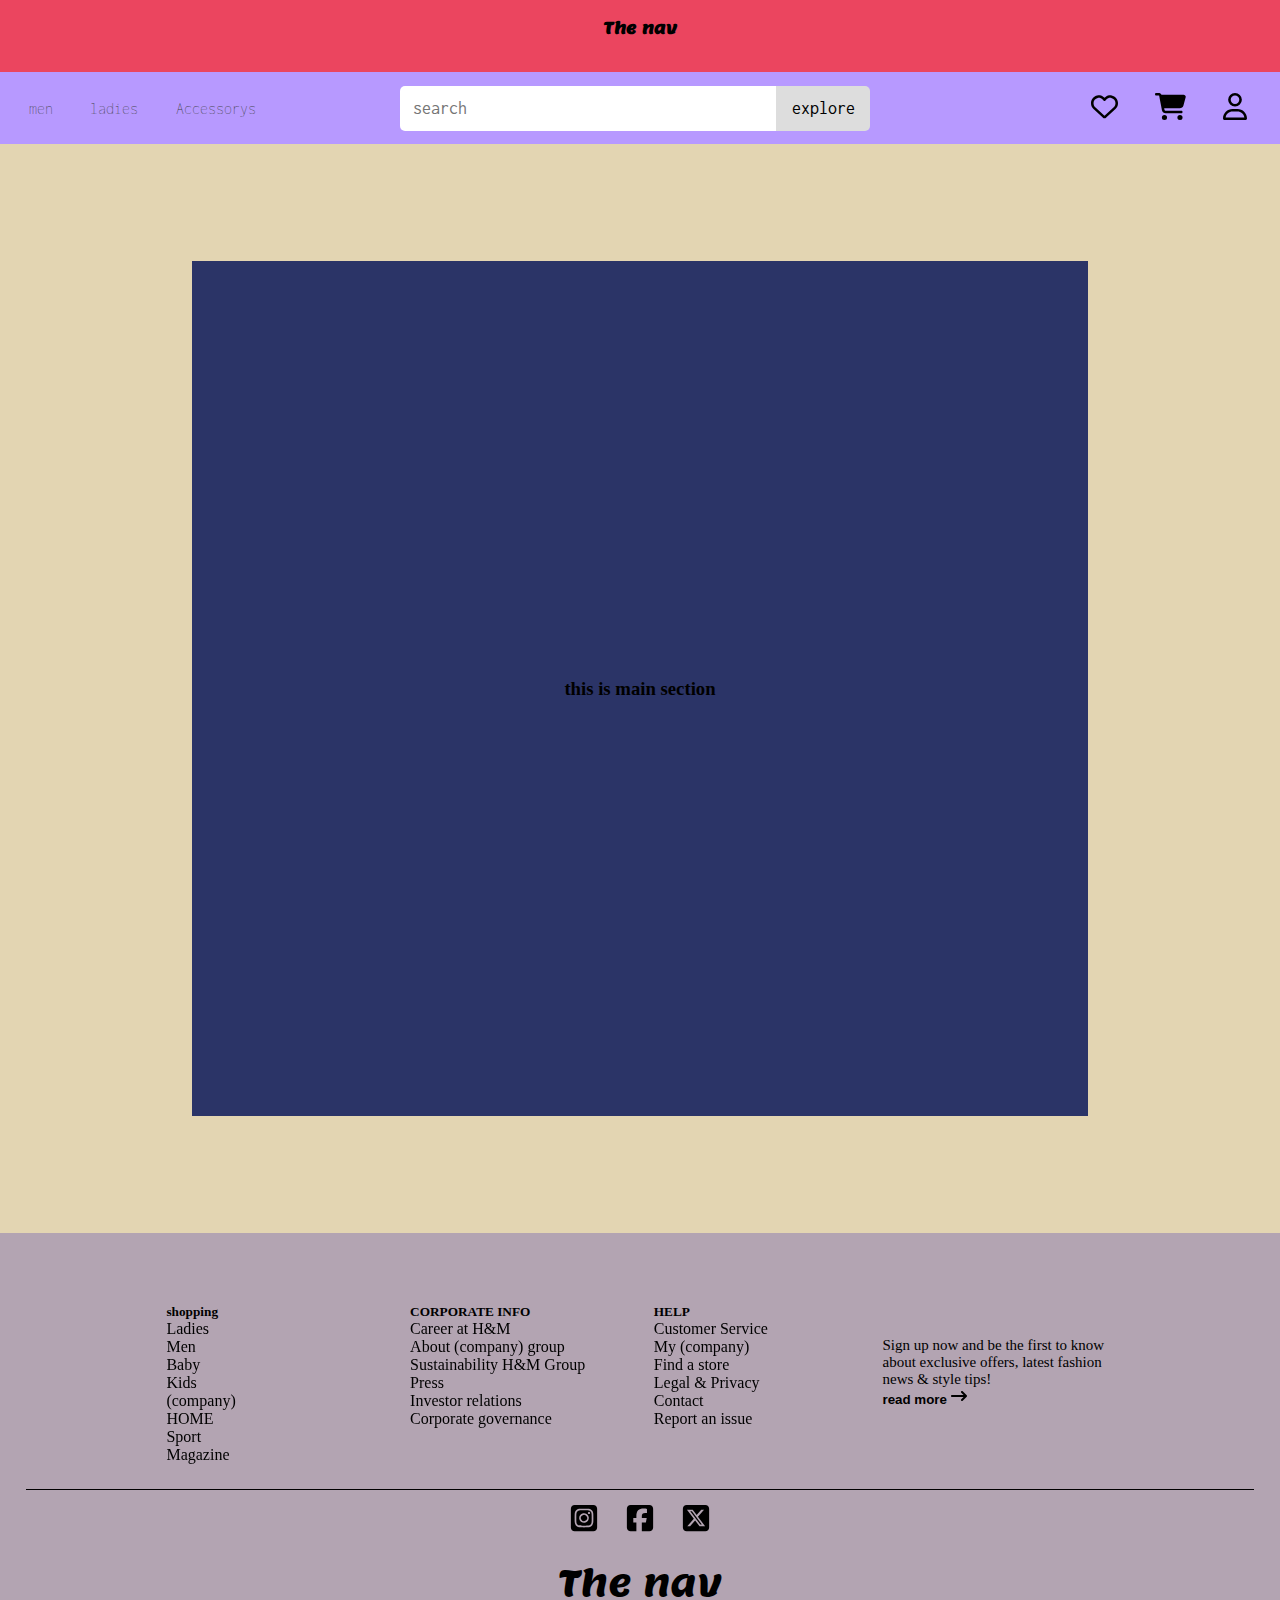
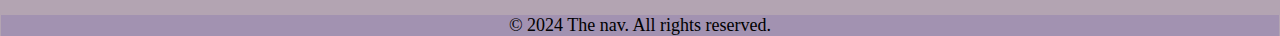
<file: index.html>
<!DOCTYPE html>
<html lang="en">
  <head>
    <meta charset="UTF-8" />

    <meta name="viewport" content="width=device-width, initial-scale=1.0" />
    <link rel="preconnect" href="https://fonts.googleapis.com" />
    <link rel="preconnect" href="https://fonts.gstatic.com" crossorigin />
    <link rel="preconnect" href="https://fonts.googleapis.com" />
    <link rel="preconnect" href="https://fonts.gstatic.com" crossorigin />
    <link
      href="https://fonts.googleapis.com/css2?family=Inconsolata:wght@800&display=swap"
      rel="stylesheet"
    />
    <link
      href="https://fonts.googleapis.com/css2?family=Lemon&display=swap"
      rel="stylesheet"
    />

    <link
      href="https://cdn.jsdelivr.net/npm/bootstrap@5.3.2/dist/css/bootstrap.min.css"
      rel="stylesheet"
      integrity="sha384-T3c6CoIi6uLrA9TneNEoa7RxnatzjcDSCmG1MXxSR1GAsXEV/Dwwykc2MPK8M2HN"
      crossorigin="anonymous"
    />
    <link rel="stylesheet" href="style.css" />

    <title>Home</title>
  </head>
  <body>
    <!-- navbar  -->
    <div class="logo">
      <h4><a href="index.html">The nav</a></h4>
    </div>

    <nav>
      <div class="burger">
        <div class="line1"></div>
        <div class="line2"></div>
        <div class="line3"></div>
      </div>
      <ul class="navlinks">
        <li class="category"><a href="men_section.html">men</a></li>
        <li class="category"><a href="ladies_section.html">ladies</a></li>
        <li class="category"><a href="kids_section.html">Accessorys</a></li>
      </ul>
      <div class="searchdiv">
        <input type="text" class="search-box" placeholder="search" />
        <button class="search-btn">
          <span> explore </span>
          <img src="./images/magnifying-glass-solid.svg" alt="" />
        </button>
      </div>
      <ul class="userlinks">
        <li class="user-opt">
          <a href="favourite.html"
            ><img src="./images/heart-regular.svg" alt=""
          /></a>
        </li>
        <li class="user-opt">
          <a href="cart.html"
            ><img src="./images/cart-shopping-solid.svg" alt=""
          /></a>
        </li>
        <li class="user-opt">
          <a href="profile.html"
            ><img src="./images/user-regular.svg" alt=""
          /></a>
        </li>
      </ul>
    </nav>
    <!-- navbar Ended  -->

    <!-- content -->
    <div class="content">
      <div class="panel"><h3>this is main section</h3></div>
    </div>

    <!-- end of content -->

    <!-- footer -->
    <footer>
      <div class="footlinks">
        <ul>
          <h5>shopping</h5>
          <li>Ladies</li>
          <li>Men</li>
          <li>Baby</li>
          <li>Kids</li>
          <li>(company)</li>
          <li>HOME</li>
          <li>Sport</li>
          <li>Magazine</li>
        </ul>
        <ul>
          <h5>CORPORATE INFO</h5>
          <li>Career at H&M</li>
          <li>About (company) group</li>
          <li>Sustainability H&M Group</li>
          <li>Press</li>
          <li>Investor relations</li>
          <li>Corporate governance</li>
        </ul>
        <ul>
          <h5>HELP</h5>
          <li>Customer Service</li>
          <li>My (company)</li>
          <li>Find a store</li>
          <li>Legal & Privacy</li>
          <li>Contact</li>
          <li>Report an issue</li>
        </ul>
        <section>
          Sign up now and be the first to know about exclusive offers, latest
          fashion news & style tips!
          <br />
          <button>
            <a href="#"
              >read more <img src="./images/arrow-right-long-solid.svg" alt=""
            /></a>
          </button>
        </section>
      </div>
      <hr />
      <div class="footsociallinks">
        <a href="#"><img src="./images/square-instagram.svg" /></a>
        <a href="#"><img src="./images/square-facebook.svg" /></a>
        <a href="#"><img src="./images/square-x-twitter.svg" /></a>
      </div>
      <div class="footlogo">
        <!-- <img src="./images/logo.svg" alt="" /> -->
        <a href="#"> The nav </a>
      </div>
      <div class="footcopyright">© 2024 The nav. All rights reserved.</div>
    </footer>
    <!-- end of footer -->
    <script type="module" src="global_functions.js"></script>
    <script type="module" src="script.js"></script>
  </body>
</html>
</file>
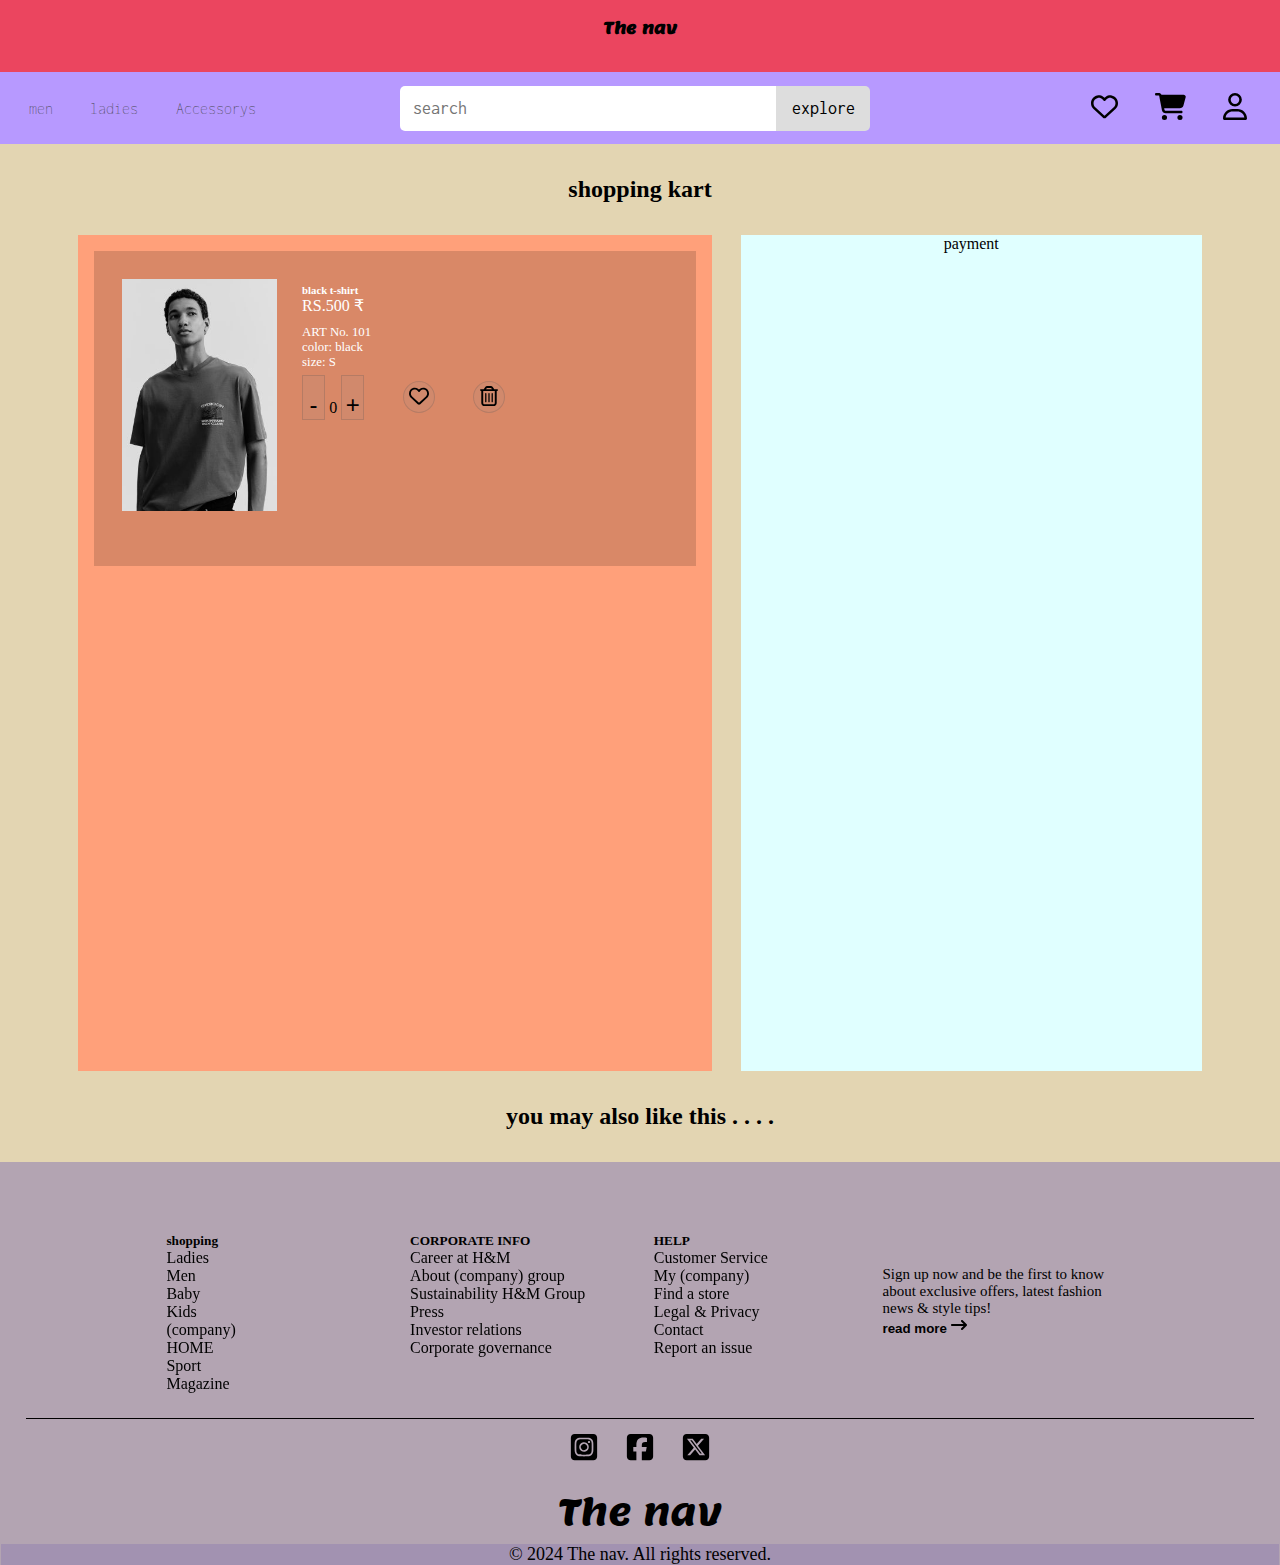
<file: cart.html>
<!DOCTYPE html>
<html lang="en">
  <head>
    <meta charset="UTF-8" />

    <meta name="viewport" content="width=device-width, initial-scale=1.0" />
    <link rel="preconnect" href="https://fonts.googleapis.com" />
    <link rel="preconnect" href="https://fonts.gstatic.com" crossorigin />
    <link rel="preconnect" href="https://fonts.googleapis.com" />
    <link rel="preconnect" href="https://fonts.gstatic.com" crossorigin />
    <link
      href="https://fonts.googleapis.com/css2?family=Inconsolata:wght@800&display=swap"
      rel="stylesheet"
    />
    <link
      href="https://fonts.googleapis.com/css2?family=Lemon&display=swap"
      rel="stylesheet"
    />

    <link
      href="https://cdn.jsdelivr.net/npm/bootstrap@5.3.2/dist/css/bootstrap.min.css"
      rel="stylesheet"
      integrity="sha384-T3c6CoIi6uLrA9TneNEoa7RxnatzjcDSCmG1MXxSR1GAsXEV/Dwwykc2MPK8M2HN"
      crossorigin="anonymous"
    />
    <link rel="stylesheet" href="style.css" />

    <title>cart</title>
  </head>
  <body>
    <!-- navbar  -->
    <div class="logo">
      <h4><a href="index.html">The nav</a></h4>
    </div>

    <nav>
      <div class="burger">
        <div class="line1"></div>
        <div class="line2"></div>
        <div class="line3"></div>
      </div>
      <ul class="navlinks">
        <li class="category"><a href="men_section.html">men</a></li>
        <li class="category"><a href="ladies_section.html">ladies</a></li>
        <li class="category"><a href="kids_section.html">Accessorys</a></li>
      </ul>
      <div class="searchdiv">
        <input type="text" class="search-box" placeholder="search" />
        <button class="search-btn">
          <span> explore </span>
          <img src="./images/magnifying-glass-solid.svg" alt="" />
        </button>
      </div>
      <ul class="userlinks">
        <li class="user-opt">
          <a href="favourite.html"
            ><img src="./images/heart-regular.svg" alt=""
          /></a>
        </li>
        <li class="user-opt">
          <a href="cart.html"
            ><img src="./images/cart-shopping-solid.svg" alt=""
          /></a>
        </li>
        <li class="user-opt">
          <a href="profile.html"
            ><img src="./images/user-regular.svg" alt=""
          /></a>
        </li>
      </ul>
    </nav>
    <!-- navbar Ended  -->

    <!-- content -->
    <div class="checkout-content">
      <h2>shopping kart</h2>
      <div class="checkout">
        <div class="checkout-items">
          <div class="cart-item">
            <div class="cart-item-img">
              <img src="./images/hmgoepprod.jpeg" alt="" />
            </div>
            <div class="cart-item-text">
              <h6>black t-shirt</h6>

              <span class="item-price">RS.500 &#8377;</span>
              <ul class="item-desc">
                <li>ART No. 101</li>
                <li>color: black</li>
                <li>size: S</li>
              </ul>
              <div class="add-remove-btn">
                <div class="quantity">
                  <button class="qunt+">-</button>
                  <span>0</span>
                  <button class="qunt-">+</button>
                </div>
                <div class="cart-item-remove">
                  <button>
                    <img src="./images/heart-regular.svg" alt="" />
                  </button>
                </div>
                <div class="cart-item-remove">
                  <button>
                    <img src="./images/trash-can-regular.svg" alt="" />
                  </button>
                </div>
              </div>
            </div>
          </div>
        </div>
        <div class="checkout-payment">payment</div>
      </div>
      <div class="recommend-items">
        <h2>you may also like this . . . .</h2>
      </div>
    </div>

    <!-- end of content -->

    <!-- footer -->
    <footer>
      <div class="footlinks">
        <ul>
          <h5>shopping</h5>
          <li>Ladies</li>
          <li>Men</li>
          <li>Baby</li>
          <li>Kids</li>
          <li>(company)</li>
          <li>HOME</li>
          <li>Sport</li>
          <li>Magazine</li>
        </ul>
        <ul>
          <h5>CORPORATE INFO</h5>
          <li>Career at H&M</li>
          <li>About (company) group</li>
          <li>Sustainability H&M Group</li>
          <li>Press</li>
          <li>Investor relations</li>
          <li>Corporate governance</li>
        </ul>
        <ul>
          <h5>HELP</h5>
          <li>Customer Service</li>
          <li>My (company)</li>
          <li>Find a store</li>
          <li>Legal & Privacy</li>
          <li>Contact</li>
          <li>Report an issue</li>
        </ul>
        <section>
          Sign up now and be the first to know about exclusive offers, latest
          fashion news & style tips!
          <br />
          <button>
            <a href="#"
              >read more <img src="./images/arrow-right-long-solid.svg" alt=""
            /></a>
          </button>
        </section>
      </div>
      <hr />
      <div class="footsociallinks">
        <a href="#"><img src="./images/square-instagram.svg" /></a>
        <a href="#"><img src="./images/square-facebook.svg" /></a>
        <a href="#"><img src="./images/square-x-twitter.svg" /></a>
      </div>
      <div class="footlogo">
        <!-- <img src="./images/logo.svg" alt="" /> -->
        <a href="#"> The nav </a>
      </div>
      <div class="footcopyright">© 2024 The nav. All rights reserved.</div>
    </footer>
    <!-- end of footer -->
    <script type="module" src="global_functions.js"></script>
    <script type="module" src="script.js"></script>
  </body>
</html>
</file>
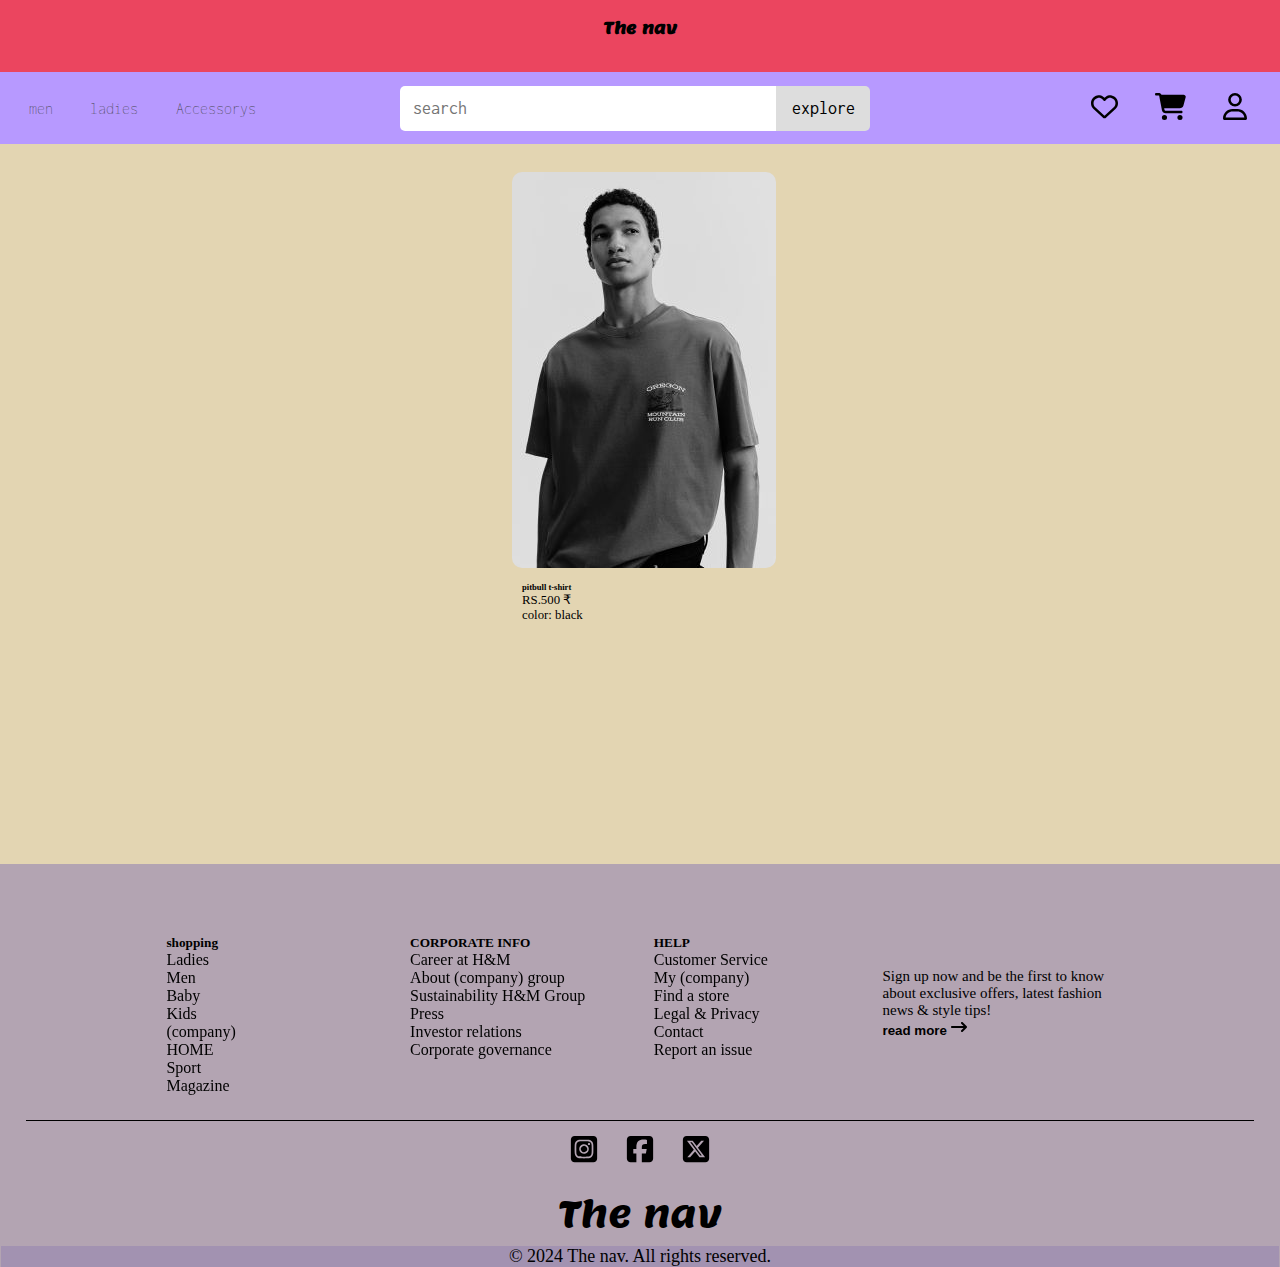
<file: favourite.html>
<!DOCTYPE html>
<html lang="en">
  <head>
    <meta charset="UTF-8" />
    <meta name="viewport" content="width=device-width, initial-scale=1.0" />
    <link rel="preconnect" href="https://fonts.googleapis.com" />
    <link rel="preconnect" href="https://fonts.gstatic.com" crossorigin />
    <link
      href="https://fonts.googleapis.com/css2?family=Inconsolata:wght@800&display=swap"
      rel="stylesheet"
    />
    <link
      href="https://fonts.googleapis.com/css2?family=Lemon&display=swap"
      rel="stylesheet"
    />
    <link
      href="https://fonts.googleapis.com/css2?family=Kanit:wght@200&display=swap"
      rel="stylesheet"
    />

    <link
      href="https://cdn.jsdelivr.net/npm/bootstrap@5.3.2/dist/css/bootstrap.min.css"
      rel="stylesheet"
      integrity="sha384-T3c6CoIi6uLrA9TneNEoa7RxnatzjcDSCmG1MXxSR1GAsXEV/Dwwykc2MPK8M2HN"
      crossorigin="anonymous"
    />
    <link rel="stylesheet" href="style.css" />

    <title>favourite</title>
  </head>
  <body>
    <!-- navbar  -->
    <div class="logo">
      <h4><a href="index.html">The nav</a></h4>
    </div>

    <nav>
      <div class="burger">
        <div class="line1"></div>
        <div class="line2"></div>
        <div class="line3"></div>
      </div>
      <ul class="navlinks">
        <li class="category"><a href="men_section.html">men</a></li>
        <li class="category"><a href="ladies_section.html">ladies</a></li>
        <li class="category"><a href="kids_section.html">Accessorys</a></li>
      </ul>
      <div class="searchdiv">
        <input type="text" class="search-box" placeholder="search" />
        <button class="search-btn">
          <span> explore </span>
          <img src="./images/magnifying-glass-solid.svg" alt="" />
        </button>
      </div>
      <ul class="userlinks">
        <li class="user-opt">
          <a href="favourite.html"
            ><img src="./images/heart-regular.svg" alt=""
          /></a>
        </li>
        <li class="user-opt">
          <a href="cart.html"
            ><img src="./images/cart-shopping-solid.svg" alt=""
          /></a>
        </li>
        <li class="user-opt">
          <a href="profile.html"
            ><img src="./images/user-regular.svg" alt=""
          /></a>
        </li>
      </ul>
    </nav>
    <!-- navbar Ended  -->

    <!-- content -->
    <div class="item-container">
      <div class="item">
        <div class="item-img">
          <img src="./images/hmgoepprod.jpeg" alt="" />
        </div>
        <div class="item-text">
          <h6>pitbull t-shirt</h6>
          <p>
            RS.500 &#8377;
            <br />
            color: black
          </p>
          <button class="add-cart">add to cart</button>
        </div>
      </div>
    </div>
    <!-- end of content -->

    <!-- footer -->
    <footer>
      <div class="footlinks">
        <ul>
          <h5>shopping</h5>
          <li>Ladies</li>
          <li>Men</li>
          <li>Baby</li>
          <li>Kids</li>
          <li>(company)</li>
          <li>HOME</li>
          <li>Sport</li>
          <li>Magazine</li>
        </ul>
        <ul>
          <h5>CORPORATE INFO</h5>
          <li>Career at H&M</li>
          <li>About (company) group</li>
          <li>Sustainability H&M Group</li>
          <li>Press</li>
          <li>Investor relations</li>
          <li>Corporate governance</li>
        </ul>
        <ul>
          <h5>HELP</h5>
          <li>Customer Service</li>
          <li>My (company)</li>
          <li>Find a store</li>
          <li>Legal & Privacy</li>
          <li>Contact</li>
          <li>Report an issue</li>
        </ul>
        <section>
          Sign up now and be the first to know about exclusive offers, latest
          fashion news & style tips!
          <br />
          <button>
            <a href="#"
              >read more <img src="./images/arrow-right-long-solid.svg" alt=""
            /></a>
          </button>
        </section>
      </div>
      <hr />
      <div class="footsociallinks">
        <a href="#"><img src="./images/square-instagram.svg" /></a>
        <a href="#"><img src="./images/square-facebook.svg" /></a>
        <a href="#"><img src="./images/square-x-twitter.svg" /></a>
      </div>
      <div class="footlogo">
        <!-- <img src="./images/logo.svg" alt="" /> -->
        <a href="#"> The nav </a>
      </div>
      <div class="footcopyright">© 2024 The nav. All rights reserved.</div>
    </footer>
    <!-- end of footer -->
    <script type="module" src="global_functions.js"></script>
    <script type="module" src="script.js"></script>
  </body>
</html>
</file>
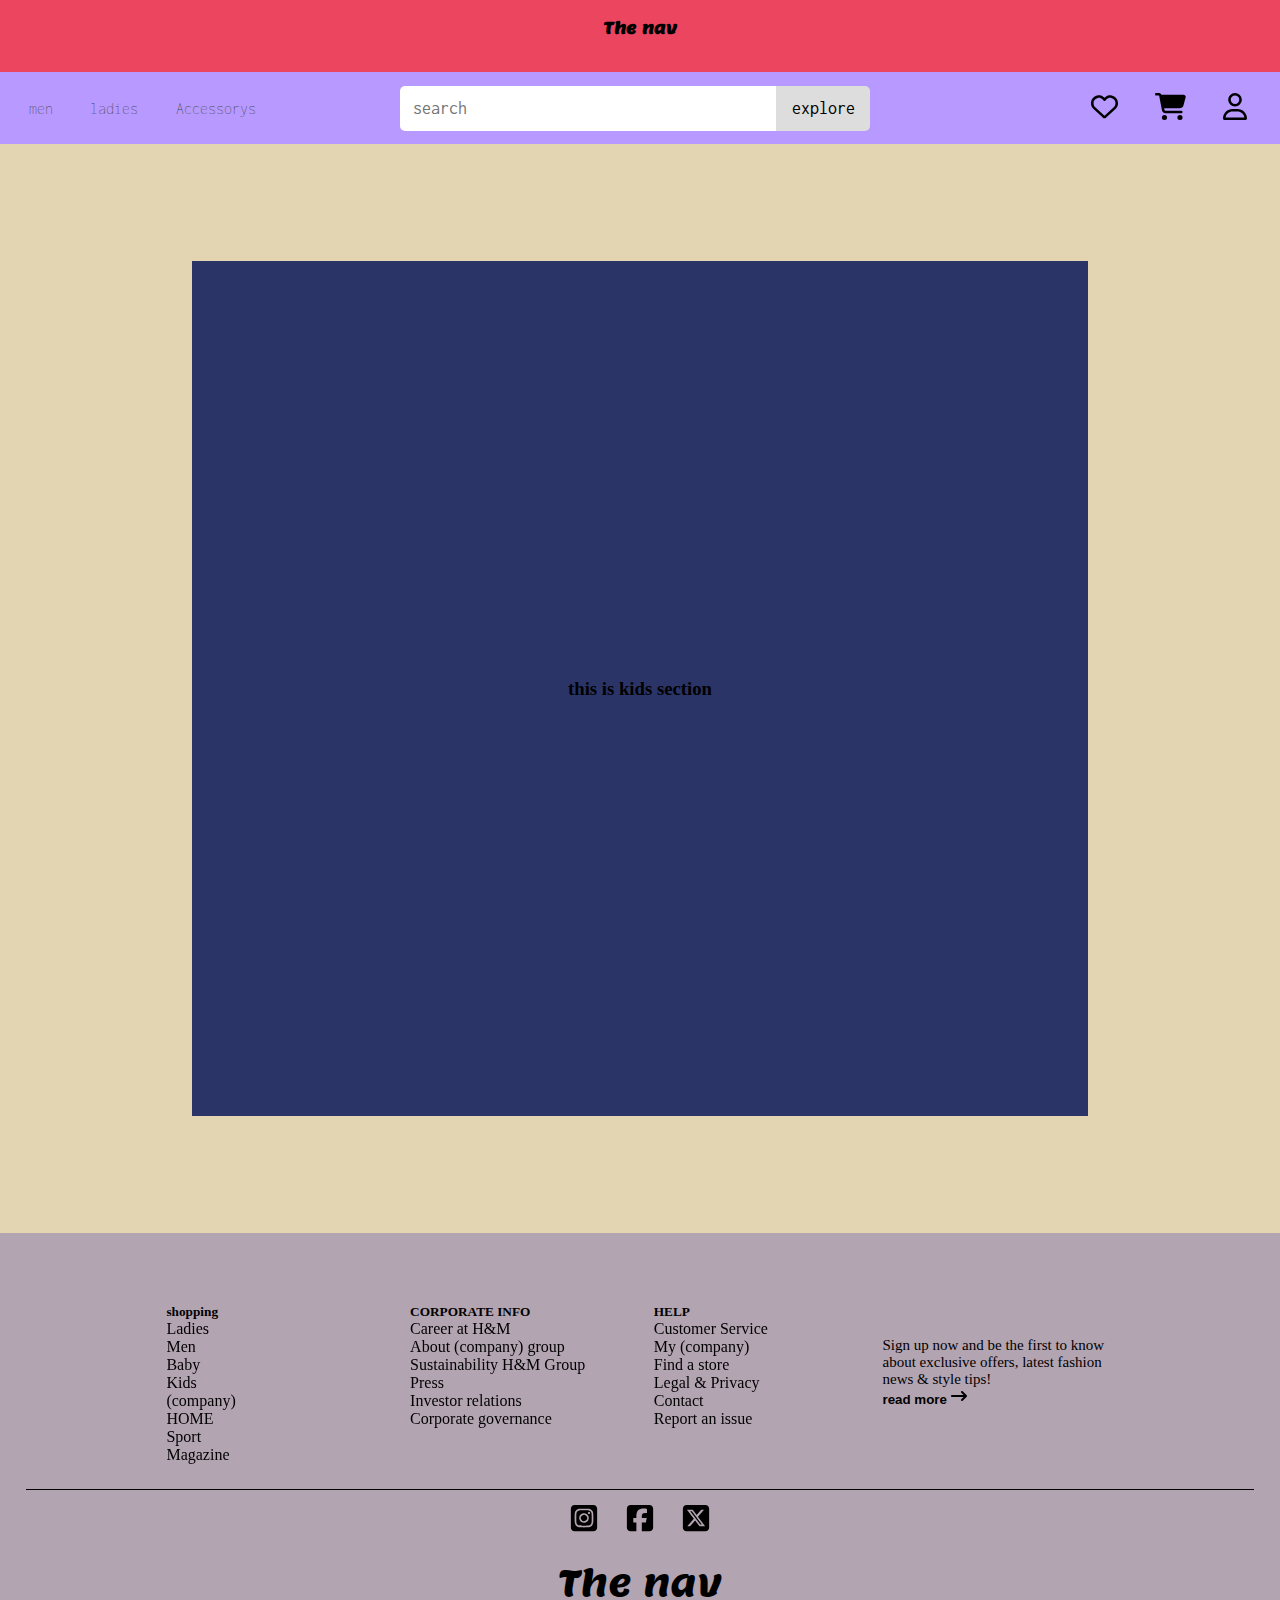
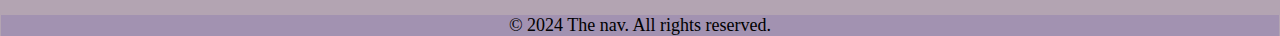
<file: kids_section.html>
<!DOCTYPE html>
<html lang="en">
  <head>
    <meta charset="UTF-8" />

    <meta name="viewport" content="width=device-width, initial-scale=1.0" />
    <link rel="preconnect" href="https://fonts.googleapis.com" />
    <link rel="preconnect" href="https://fonts.gstatic.com" crossorigin />
    <link rel="preconnect" href="https://fonts.googleapis.com" />
    <link rel="preconnect" href="https://fonts.gstatic.com" crossorigin />
    <link
      href="https://fonts.googleapis.com/css2?family=Inconsolata:wght@800&display=swap"
      rel="stylesheet"
    />
    <link
      href="https://fonts.googleapis.com/css2?family=Lemon&display=swap"
      rel="stylesheet"
    />

    <link
      href="https://cdn.jsdelivr.net/npm/bootstrap@5.3.2/dist/css/bootstrap.min.css"
      rel="stylesheet"
      integrity="sha384-T3c6CoIi6uLrA9TneNEoa7RxnatzjcDSCmG1MXxSR1GAsXEV/Dwwykc2MPK8M2HN"
      crossorigin="anonymous"
    />
    <link rel="stylesheet" href="style.css" />

    <title>Kid's wear</title>
  </head>
  <body>
    <!-- navbar  -->
    <div class="logo">
      <h4><a href="index.html">The nav</a></h4>
    </div>

    <nav>
      <div class="burger">
        <div class="line1"></div>
        <div class="line2"></div>
        <div class="line3"></div>
      </div>
      <ul class="navlinks">
        <li class="category"><a href="men_section.html">men</a></li>
        <li class="category"><a href="ladies_section.html">ladies</a></li>
        <li class="category"><a href="kids_section.html">Accessorys</a></li>
      </ul>
      <div class="searchdiv">
        <input type="text" class="search-box" placeholder="search" />
        <button class="search-btn">
          <span> explore </span>
          <img src="./images/magnifying-glass-solid.svg" alt="" />
        </button>
      </div>
      <ul class="userlinks">
        <li class="user-opt">
          <a href="favourite.html"
            ><img src="./images/heart-regular.svg" alt=""
          /></a>
        </li>
        <li class="user-opt">
          <a href="cart.html"
            ><img src="./images/cart-shopping-solid.svg" alt=""
          /></a>
        </li>
        <li class="user-opt">
          <a href="profile.html"
            ><img src="./images/user-regular.svg" alt=""
          /></a>
        </li>
      </ul>
    </nav>
    <!-- navbar Ended  -->

    <!-- content -->
    <div class="content">
      <div class="panel"><h3>this is kids section</h3></div>
    </div>

    <!-- end of content -->

    <!-- footer -->
    <footer>
      <div class="footlinks">
        <ul>
          <h5>shopping</h5>
          <li>Ladies</li>
          <li>Men</li>
          <li>Baby</li>
          <li>Kids</li>
          <li>(company)</li>
          <li>HOME</li>
          <li>Sport</li>
          <li>Magazine</li>
        </ul>
        <ul>
          <h5>CORPORATE INFO</h5>
          <li>Career at H&M</li>
          <li>About (company) group</li>
          <li>Sustainability H&M Group</li>
          <li>Press</li>
          <li>Investor relations</li>
          <li>Corporate governance</li>
        </ul>
        <ul>
          <h5>HELP</h5>
          <li>Customer Service</li>
          <li>My (company)</li>
          <li>Find a store</li>
          <li>Legal & Privacy</li>
          <li>Contact</li>
          <li>Report an issue</li>
        </ul>
        <section>
          Sign up now and be the first to know about exclusive offers, latest
          fashion news & style tips!
          <br />
          <button>
            <a href="#"
              >read more <img src="./images/arrow-right-long-solid.svg" alt=""
            /></a>
          </button>
        </section>
      </div>
      <hr />
      <div class="footsociallinks">
        <a href="#"><img src="./images/square-instagram.svg" /></a>
        <a href="#"><img src="./images/square-facebook.svg" /></a>
        <a href="#"><img src="./images/square-x-twitter.svg" /></a>
      </div>
      <div class="footlogo">
        <!-- <img src="./images/logo.svg" alt="" /> -->
        <a href="#"> The nav </a>
      </div>
      <div class="footcopyright">© 2024 The nav. All rights reserved.</div>
    </footer>
    <!-- end of footer -->
    <script type="module" src="global_functions.js"></script>
    <script type="module" src="script.js"></script>
  </body>
</html>
</file>
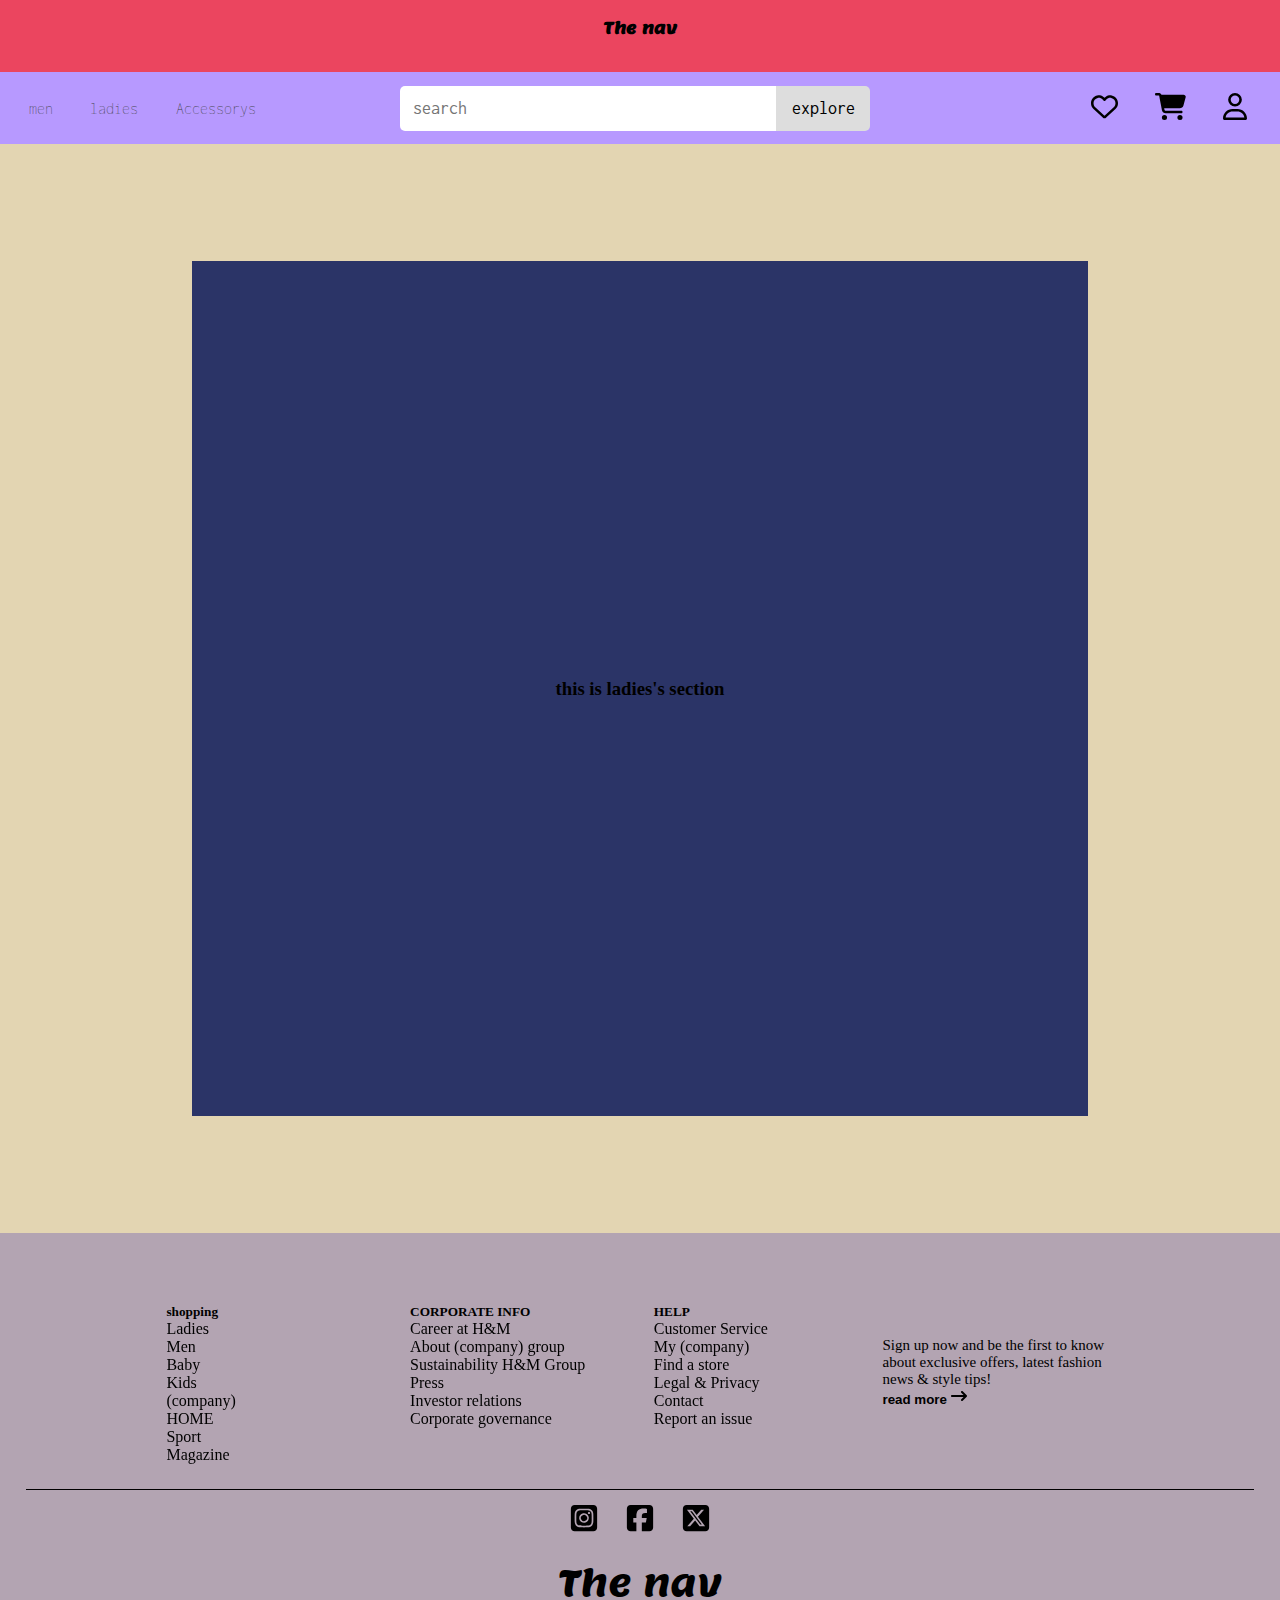
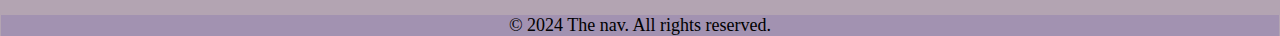
<file: ladies_section.html>
<!DOCTYPE html>
<html lang="en">
  <head>
    <meta charset="UTF-8" />

    <meta name="viewport" content="width=device-width, initial-scale=1.0" />
    <link rel="preconnect" href="https://fonts.googleapis.com" />
    <link rel="preconnect" href="https://fonts.gstatic.com" crossorigin />
    <link rel="preconnect" href="https://fonts.googleapis.com" />
    <link rel="preconnect" href="https://fonts.gstatic.com" crossorigin />
    <link
      href="https://fonts.googleapis.com/css2?family=Inconsolata:wght@800&display=swap"
      rel="stylesheet"
    />
    <link
      href="https://fonts.googleapis.com/css2?family=Lemon&display=swap"
      rel="stylesheet"
    />

    <link
      href="https://cdn.jsdelivr.net/npm/bootstrap@5.3.2/dist/css/bootstrap.min.css"
      rel="stylesheet"
      integrity="sha384-T3c6CoIi6uLrA9TneNEoa7RxnatzjcDSCmG1MXxSR1GAsXEV/Dwwykc2MPK8M2HN"
      crossorigin="anonymous"
    />
    <link rel="stylesheet" href="style.css" />

    <title>women's wear</title>
  </head>
  <body>
    <!-- navbar  -->
    <div class="logo">
      <h4><a href="index.html">The nav</a></h4>
    </div>

    <nav>
      <div class="burger">
        <div class="line1"></div>
        <div class="line2"></div>
        <div class="line3"></div>
      </div>
      <ul class="navlinks">
        <li class="category"><a href="men_section.html">men</a></li>
        <li class="category"><a href="ladies_section.html">ladies</a></li>
        <li class="category"><a href="kids_section.html">Accessorys</a></li>
      </ul>
      <div class="searchdiv">
        <input type="text" class="search-box" placeholder="search" />
        <button class="search-btn">
          <span> explore </span>
          <img src="./images/magnifying-glass-solid.svg" alt="" />
        </button>
      </div>
      <ul class="userlinks">
        <li class="user-opt">
          <a href="favourite.html"
            ><img src="./images/heart-regular.svg" alt=""
          /></a>
        </li>
        <li class="user-opt">
          <a href="cart.html"
            ><img src="./images/cart-shopping-solid.svg" alt=""
          /></a>
        </li>
        <li class="user-opt">
          <a href="profile.html"
            ><img src="./images/user-regular.svg" alt=""
          /></a>
        </li>
      </ul>
    </nav>
    <!-- navbar Ended  -->

    <!-- content -->
    <div class="content">
      <div class="panel"><h3>this is ladies's section</h3></div>
    </div>

    <!-- end of content -->

    <!-- footer -->
    <footer>
      <div class="footlinks">
        <ul>
          <h5>shopping</h5>
          <li>Ladies</li>
          <li>Men</li>
          <li>Baby</li>
          <li>Kids</li>
          <li>(company)</li>
          <li>HOME</li>
          <li>Sport</li>
          <li>Magazine</li>
        </ul>
        <ul>
          <h5>CORPORATE INFO</h5>
          <li>Career at H&M</li>
          <li>About (company) group</li>
          <li>Sustainability H&M Group</li>
          <li>Press</li>
          <li>Investor relations</li>
          <li>Corporate governance</li>
        </ul>
        <ul>
          <h5>HELP</h5>
          <li>Customer Service</li>
          <li>My (company)</li>
          <li>Find a store</li>
          <li>Legal & Privacy</li>
          <li>Contact</li>
          <li>Report an issue</li>
        </ul>
        <section>
          Sign up now and be the first to know about exclusive offers, latest
          fashion news & style tips!
          <br />
          <button>
            <a href="#"
              >read more <img src="./images/arrow-right-long-solid.svg" alt=""
            /></a>
          </button>
        </section>
      </div>
      <hr />
      <div class="footsociallinks">
        <a href="#"><img src="./images/square-instagram.svg" /></a>
        <a href="#"><img src="./images/square-facebook.svg" /></a>
        <a href="#"><img src="./images/square-x-twitter.svg" /></a>
      </div>
      <div class="footlogo">
        <!-- <img src="./images/logo.svg" alt="" /> -->
        <a href="#"> The nav </a>
      </div>
      <div class="footcopyright">© 2024 The nav. All rights reserved.</div>
    </footer>
    <!-- end of footer -->
    <script type="module" src="global_functions.js"></script>
    <script type="module" src="script.js"></script>
  </body>
</html>
</file>
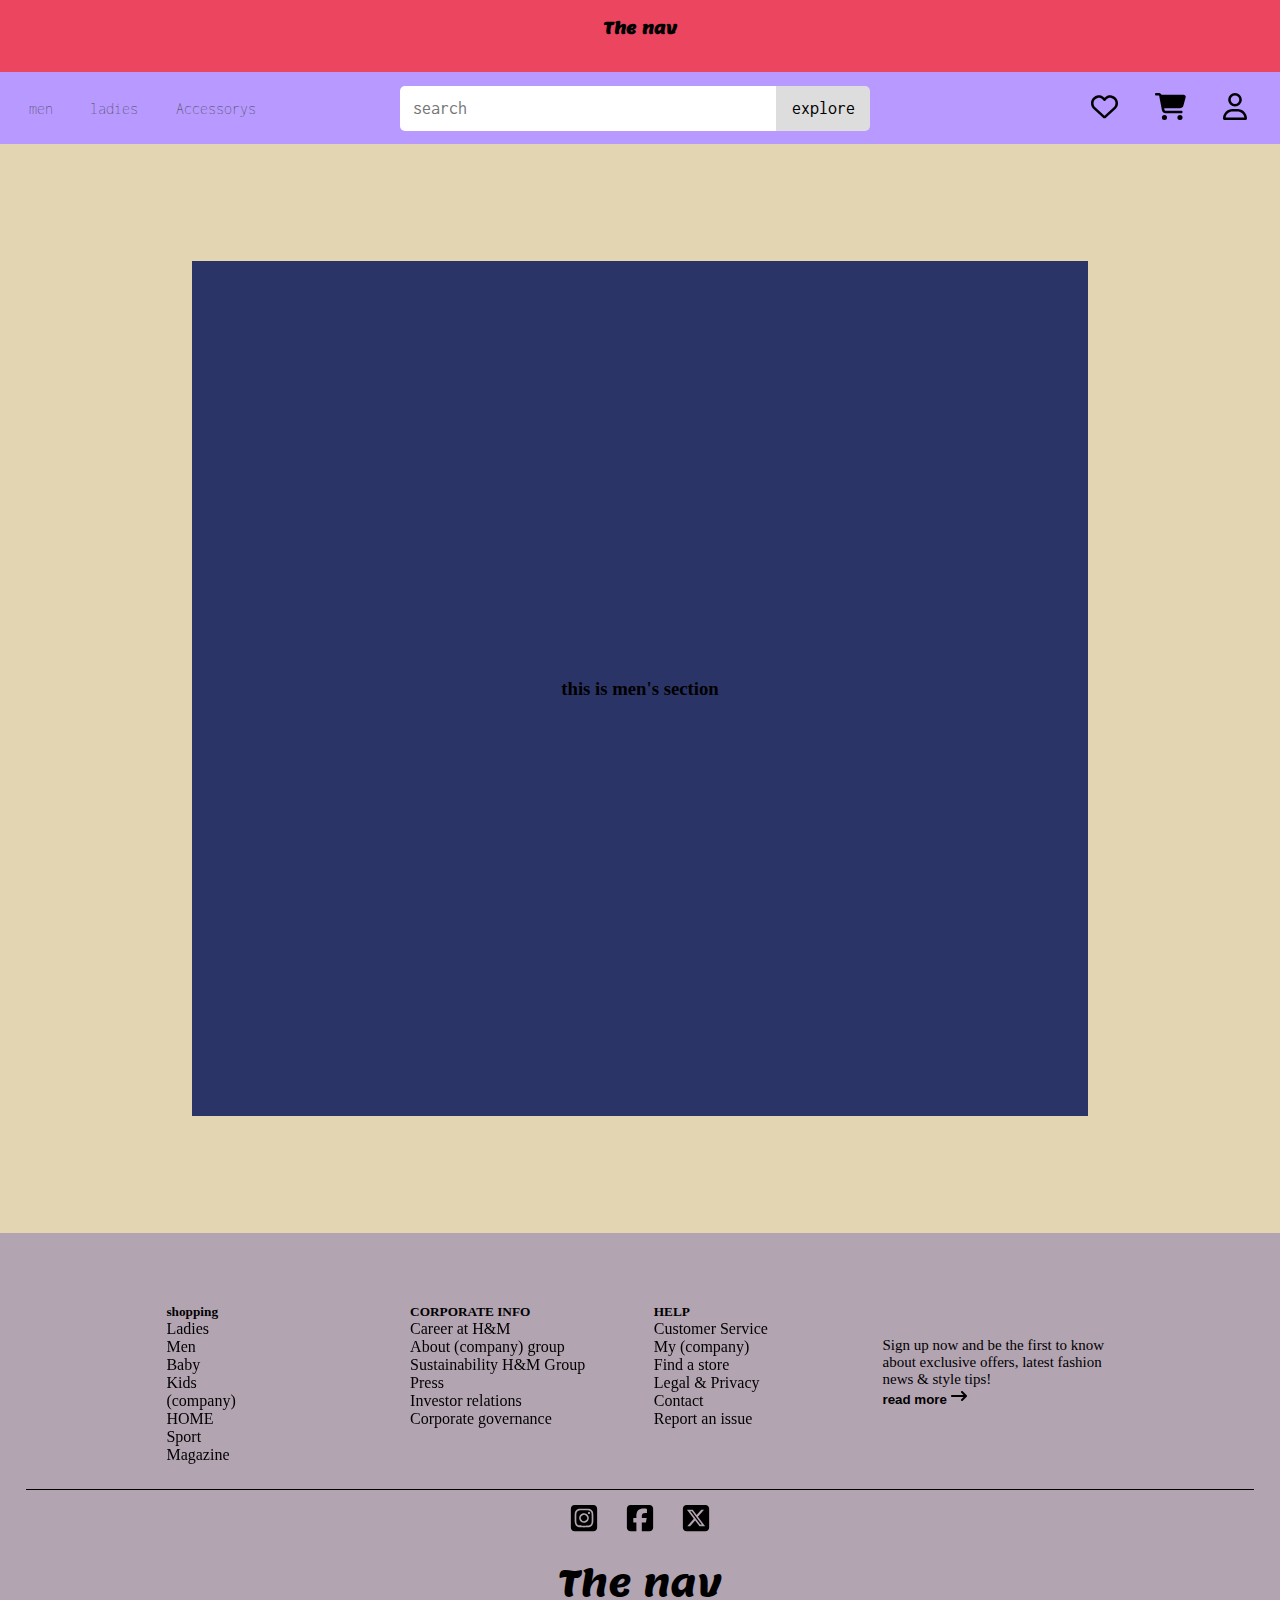
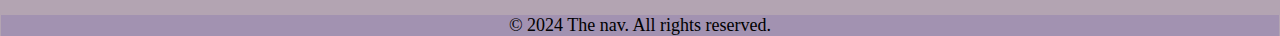
<file: men_section.html>
<!DOCTYPE html>
<html lang="en">
  <head>
    <meta charset="UTF-8" />

    <meta name="viewport" content="width=device-width, initial-scale=1.0" />
    <link rel="preconnect" href="https://fonts.googleapis.com" />
    <link rel="preconnect" href="https://fonts.gstatic.com" crossorigin />
    <link rel="preconnect" href="https://fonts.googleapis.com" />
    <link rel="preconnect" href="https://fonts.gstatic.com" crossorigin />
    <link
      href="https://fonts.googleapis.com/css2?family=Inconsolata:wght@800&display=swap"
      rel="stylesheet"
    />
    <link
      href="https://fonts.googleapis.com/css2?family=Lemon&display=swap"
      rel="stylesheet"
    />

    <link
      href="https://cdn.jsdelivr.net/npm/bootstrap@5.3.2/dist/css/bootstrap.min.css"
      rel="stylesheet"
      integrity="sha384-T3c6CoIi6uLrA9TneNEoa7RxnatzjcDSCmG1MXxSR1GAsXEV/Dwwykc2MPK8M2HN"
      crossorigin="anonymous"
    />
    <link rel="stylesheet" href="style.css" />

    <title>men's wear</title>
  </head>
  <body>
    <!-- navbar  -->
    <div class="logo">
      <h4><a href="index.html">The nav</a></h4>
    </div>

    <nav>
      <div class="burger">
        <div class="line1"></div>
        <div class="line2"></div>
        <div class="line3"></div>
      </div>
      <ul class="navlinks">
        <li class="category"><a href="men_section.html">men</a></li>
        <li class="category"><a href="ladies_section.html">ladies</a></li>
        <li class="category"><a href="kids_section.html">Accessorys</a></li>
      </ul>
      <div class="searchdiv">
        <input type="text" class="search-box" placeholder="search" />
        <button class="search-btn">
          <span> explore </span>
          <img src="./images/magnifying-glass-solid.svg" alt="" />
        </button>
      </div>
      <ul class="userlinks">
        <li class="user-opt">
          <a href="favourite.html"
            ><img src="./images/heart-regular.svg" alt=""
          /></a>
        </li>
        <li class="user-opt">
          <a href="cart.html"
            ><img src="./images/cart-shopping-solid.svg" alt=""
          /></a>
        </li>
        <li class="user-opt">
          <a href="profile.html"
            ><img src="./images/user-regular.svg" alt=""
          /></a>
        </li>
      </ul>
    </nav>
    <!-- navbar Ended  -->

    <!-- content -->
    <div class="content">
      <div class="panel"><h3>this is men's section</h3></div>
    </div>

    <!-- end of content -->

    <!-- footer -->
    <footer>
      <div class="footlinks">
        <ul>
          <h5>shopping</h5>
          <li>Ladies</li>
          <li>Men</li>
          <li>Baby</li>
          <li>Kids</li>
          <li>(company)</li>
          <li>HOME</li>
          <li>Sport</li>
          <li>Magazine</li>
        </ul>
        <ul>
          <h5>CORPORATE INFO</h5>
          <li>Career at H&M</li>
          <li>About (company) group</li>
          <li>Sustainability H&M Group</li>
          <li>Press</li>
          <li>Investor relations</li>
          <li>Corporate governance</li>
        </ul>
        <ul>
          <h5>HELP</h5>
          <li>Customer Service</li>
          <li>My (company)</li>
          <li>Find a store</li>
          <li>Legal & Privacy</li>
          <li>Contact</li>
          <li>Report an issue</li>
        </ul>
        <section>
          Sign up now and be the first to know about exclusive offers, latest
          fashion news & style tips!
          <br />
          <button>
            <a href="#"
              >read more <img src="./images/arrow-right-long-solid.svg" alt=""
            /></a>
          </button>
        </section>
      </div>
      <hr />
      <div class="footsociallinks">
        <a href="#"><img src="./images/square-instagram.svg" /></a>
        <a href="#"><img src="./images/square-facebook.svg" /></a>
        <a href="#"><img src="./images/square-x-twitter.svg" /></a>
      </div>
      <div class="footlogo">
        <!-- <img src="./images/logo.svg" alt="" /> -->
        <a href="#"> The nav </a>
      </div>
      <div class="footcopyright">© 2024 The nav. All rights reserved.</div>
    </footer>
    <!-- end of footer -->
    <script type="module" src="global_functions.js"></script>
    <script type="module" src="script.js"></script>
  </body>
</html>
</file>
<file: style.css>
:root {
  --google-font: "Lemon", serif;
  --google-font2: "Inconsolata", monospace;
  --google-fonts3: "Kanit", sans-serif;
}

/* 
#E0F4FF ()
#FDF7E4 (bg)
#424769

#AEE2FF
#ACBCFF
#B799FF
E6FFFD

#9BABB8
#EEE3CB
#D7C0AE
#967E76

#86A3B8
#E8D2A6
#F48484
#F55050

#2B3467
#BAD7E9
#FCFFE7
#EB455F
*/

* {
  margin: 0px;
  padding: 0px;
  box-sizing: border-box;
}

body {
  background-color: #e3d5b2;
  overflow-x: hidden;
}

.logo {
  text-align: center;
  height: 8vh;
  background-color: #eb455f;
  padding: 2vh;
  font-family: var(--google-font);
}

.logo a {
  text-decoration: none;
  color: black;
}

nav {
  max-height: 8vh;
  background-color: #b799ff;
  display: flex;
  justify-content: space-between;
  align-items: center;
  position: sticky;
  top: 0;
}

nav ul {
  display: flex;
  justify-content: space-around;
  align-items: center;
  height: 6vh;
  width: 20%;
  margin-top: 0.8em;
  font-family: var(--google-font2);
  list-style: none;
  cursor: pointer;
  margin: 10px;
}

.navlinks li a {
  text-decoration: none;
  color: #404146;
  font-family: var(--google-font2);
  font-size: 1em;
}

.navlinks li :hover {
  color: #af3e51df;
  text-decoration: underline;
}

.category,
.user-opt {
  margin: 10%;
  font-size: 16px;
  font-weight: 100;
}

.userlinks {
  height: 6vh;
  margin-right: 20px;
}

.user-opt img {
  height: 3vh;
}

.searchdiv {
  margin-left: 15vw;
  margin-right: 15vw;
  width: 50%;
}

.search-box {
  padding: 1vw;
  font-size: 17px;
  border: none;
  width: 80%;
  font-size: 1.4vw;
  height: 5vh;
  font-family: var(--google-font2);
  border-bottom-left-radius: 5px;
  border-top-left-radius: 5px;
}

.search-btn {
  float: right;
  line-height: 0px;
  padding: 0.5vw;
  background: #ddd;
  font-size: 17px;
  border: none;
  cursor: pointer;
  width: 20%;
  font-size: 1.4vw;
  height: 5vh;
  font-family: var(--google-font2);
  border-bottom-right-radius: 5px;
  border-top-right-radius: 5px;
}

.search-btn img {
  display: none;
}

.search-btn:hover {
  background: #bbb;
}

.burger {
  display: none;
}

.burger div {
  width: 25px;
  height: 3px;
  background-color: #000000;
  margin: 5px;
}

/* end of navbar */

/* content section */

.content {
  display: flex;
  justify-content: center;
  align-items: center;
  flex-direction: column;
}

.panel {
  margin: 13vh;
  background-color: #2b3467;
  width: 70%;
  height: 95vh;
  display: flex;
  flex-direction: column;
  align-items: center;
  justify-content: center;
}

.item-container {
  width: 100%;
  min-height: 80vh;
  padding-top: 2vh;
  display: flex;
  flex-wrap: wrap;
  justify-content: space-evenly;
}

.item {
  width: 20%;
  color: black;
  height: 75vh;
  margin: 10px 10px;
  display: flex;
  flex-direction: column;
  cursor: pointer;
  border-radius: 20px;
  border: 0;
}

.add-cart {
  border: 0px;
  background-color: transparent;
  padding: 20px;
  border-radius: 0.8vh;
  visibility: hidden;
  width: 80px;
}

.add-cart:hover {
  background-color: rgba(0, 0, 0, 0.206);
  border: 1px solid black;
}

.item:hover .add-cart {
  visibility: visible;
}
.item-img {
  width: 100%;
  max-height: 100%;
  /* display: flex;
  justify-content: flex-start; */
}

.item-img img {
  max-height: 100%;
  border-radius: 10px;
}

.item-text {
  font-size: 0.8rem;
  font-family: var(--google-fonts2);
  font-weight: 500;
  margin: 10px;
}

.item-text h6,
.item-text p {
  margin: 0px;
}

.item-text button {
  margin: 0px;
  padding: 0px;
}

/* cart content */

.checkout-content {
  text-align: center;
  padding: 2em;
}

.checkout {
  display: flex;
  justify-content: space-around;
  min-height: 100vh;
  /* background-color: rgba(76, 0, 255, 0.332); */
  padding: 2em;
}

.checkout-items {
  background-color: lightsalmon;
  width: 55%;
  padding: 1em;
}

.checkout-payment {
  background-color: lightcyan;
  width: 40%;
}

.cart-item {
  width: 100%;
  background-color: rgba(0, 0, 0, 0.15);
  display: flex;
  flex-direction: columns;
  color: white;
  padding: 3%;
  height: 35vh;
  margin-bottom: 1.8vh;
}

.cart-item-img img {
  height: 28vh;
  padding: 10px;
}

.cart-item-text {
  padding: 15px;
  text-align: start;
  width: 80%;
}

.cart-item-text h6 {
  margin: 0px;
}

.add-remove-btn {
  display: flex;
  align-items: center;
  height: 6vh;
}

.cart-item-remove {
  background-color: rgba(156, 148, 148, 0.129);
  border-radius: 50%;
  border: 0.2px solid rgba(71, 68, 68, 0.201);
}

.quantity,
.cart-item-remove {
  margin-right: 3vw;
  text-align: center;
  color: black;
}

.quantity button {
  border: 0.2px solid rgba(71, 68, 68, 0.201);
  width: 1.8vw;
  background-color: rgba(156, 148, 148, 0.129);
  font-size: 1.5em;
  height: 5vh;
  display: inline-flex;
  align-items: end;
  justify-content: center;
}

.cart-item-remove button {
  margin: 0px;
  padding: 0px;
  border: 0px;
  background-color: transparent;
  height: 30px;
  width: 30px;
  border-radius: 50%;
}

.cart-item-remove button:hover {
  background-color: rgba(255, 255, 255, 0.256);
  transition: background-color 0.25s ease-in-out;
}

.cart-item-remove button img {
  height: 20px;
}

.item-desc {
  list-style: none;
  padding: 0px;
  margin-top: 10px;
  font-size: 0.8rem;
}

/* footer */

footer {
  background-color: #8c7cb28c;
  height: auto;
  display: flex;
  flex-direction: column;
  align-items: center;
  justify-content: center;
  padding: 5vh 2vw 0;
  bottom: 0px;
}

.footlinks {
  display: flex;
  justify-content: center;
}

.footlinks ul {
  /* background-color: #cf8787; */
  padding: 0;
  margin: 2vw;
  width: 18%;
  list-style: none;
  cursor: default;
}

.footlinks ul li {
  cursor: pointer;
  position: relative;
}

.footsociallinks {
  display: flex;
  align-items: center;
  justify-content: center;
  width: 30%;
  height: 30%;
}

.footlinks section {
  /* background-color: beige; */
  padding: 3% 1%;
  width: 25%;
  margin-top: 3vh;
  font-size: clamp(15px, 0.5vw + 0.5rem, 24px);
  cursor: default;
}

.footlinks section button {
  border: 0px;
  background-color: #00000000;
}

.footlinks section button a {
  text-decoration: none;
  color: black;
  font-weight: bolder;
}

.footlinks section button a:hover {
  text-decoration: underline;
  color: #403e3e;
}

.footsociallinks a img {
  height: 30px;
  width: 30px;
  margin: 0.8rem;
}

.footlogo {
  width: 100%;
  height: 5vh;
  display: flex;
  justify-content: center;
  align-items: center;
  font-family: var(--google-font);
  font-size: 4vh;
  margin: 10px;
}

.footlogo a {
  text-decoration: none;
  color: black;
}

hr {
  width: 100%;
  height: 1px;
  background-color: #000000;
  border: none;
}

.footcopyright {
  bottom: 0%;
  font-size: 2vh;
  background-color: #8c7cb26f;
  width: 104%;
  text-align: center;
}

/* media query */

/* tablet */

@media screen and (max-width: 876px) {
  .navlinks {
    width: 23%;
  }
  .navlinks li a {
    font-size: 1em;
  }

  .search-btn span {
    display: none;
  }
  .search-btn img {
    display: inline-block;
  }
  .searchdiv {
    width: 50%;
    margin: 50px;
  }
  .search-box {
    width: 75%;
    font-size: 25px;
    border-top-left-radius: 5px;
    border-bottom-left-radius: 5px;
  }
  .search-btn {
    width: 25%;
    margin-right: auto;
    border-top-right-radius: 5px;
    border-bottom-right-radius: 5px;
  }

  .userlinks {
    padding: 0%;
    width: 15%;
  }

  /* footer */
  .footlinks {
    flex-direction: column;
    width: 100%;
  }
  .footlinks ul {
    width: 50%;
  }

  .footlinks ul h5 {
    cursor: pointer;
  }
  .footlinks ul h5:hover {
    text-decoration: underline;
    color: #3c3a3ae4;
  }

  .footlinks ul li {
    display: none;
  }
  .footlinks section {
    width: 100%;
    text-align: center;
  }
}

/* mobile */
@media screen and (max-width: 770px) {
  .burger {
    display: block;
    margin-left: 12px;
    cursor: pointer;
  }
  .navlinks {
    position: absolute;
    height: 97vh;
    top: 6.6vh;
    background-color: #b799ff;
    align-items: flex-start;
    justify-content: flex-start;
    width: 70%;
    display: flex;
    flex-direction: column;
    transform: translateX(-106%);
    transition: transform 0.4s ease;
  }

  .navlinks li {
    opacity: 0;
    font-size: 2em;
  }
  .category {
    font-size: 100%;
  }

  .searchdiv {
    width: 55%;
    margin: 10px;
  }
  .search-box {
    width: 75%;
    font-size: 25px;
    border-top-left-radius: 5px;
    border-bottom-left-radius: 5px;
  }
  .search-btn {
    width: 25%;
    margin-right: auto;
    border-top-right-radius: 5px;
    border-bottom-right-radius: 5px;
  }
  .search-btn img {
    height: 65%;
  }

  .search-btn span {
    display: none;
  }
  .user-opt a img {
    height: 2.8vh;
  }
}

.navactive {
  transform: translateX(-6%);
}

@keyframes navLinkFade {
  from {
    opacity: 0;
    transform: translateX(-50px);
  }
  to {
    opacity: 1;
    transform: translateX(0px);
  }
}
</file>
